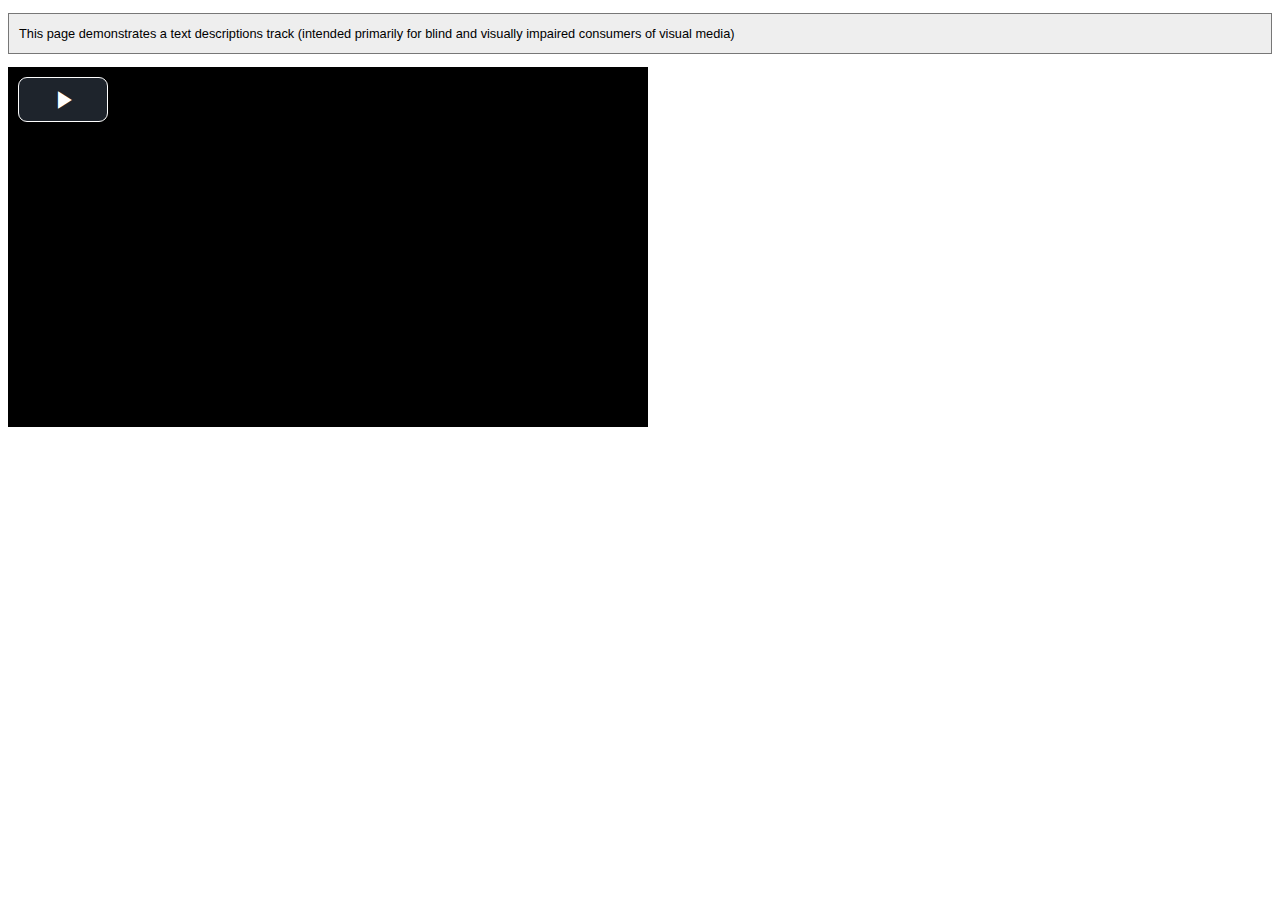
<file: bower_components/video.js/dist/examples/elephantsdream/index.html>
<!DOCTYPE html>
<html lang="en">
<head>
  <meta charset="utf-8" />
  <title>Video.js Text Descriptions, Chapters &amp; Captions Example</title>

  <link href="../../video-js.css" rel="stylesheet" type="text/css">

  <script src="../../video.js"></script>

  <!-- Set the location of the flash SWF -->
  <script>
    videojs.setGlobalOptions({
      flash: {
        swf: '../../video-js.swf'
      }
    });
  </script>

</head>
<body>
  <p style="background-color:#eee; border: 1px solid #777; padding: 10px; font-size: .8em; line-height: 1.5em; font-family: Verdana, sans-serif;">This page demonstrates a text descriptions track (intended primarily for blind and visually impaired consumers of visual media)</p>

  <!-- NOTE: we have to disable native Text Track support for the HTML5 tech,
             since even HTML5 video players with native Text Track support
             don't currently support 'description' text tracks in any
             useful way! -->
  <video id="example_video_1" class="video-js vjs-default-skin" controls preload="none" width="640" height="360"
      data-setup='{ "html5" : { "nativeTextTracks" : false } }'>
    <source src="https://archive.org/download/ElephantsDream/ed_hd.mp4" type="video/mp4">
    <source src="https://archive.org/download/ElephantsDream/ed_hd.ogv" type="video/ogv">

    <track kind="captions" src="captions.en.vtt" srclang="en" label="English" default></track><!-- Tracks need an ending tag thanks to IE9 -->
    <track kind="captions" src="captions.sv.vtt" srclang="sv" label="Swedish"></track>
    <track kind="captions" src="captions.ru.vtt" srclang="ru" label="Russian"></track>
    <track kind="captions" src="captions.ja.vtt" srclang="ja" label="Japanese"></track>
    <track kind="captions" src="captions.ar.vtt" srclang="ar" label="Arabic"></track>

    <track kind="descriptions" src="descriptions.en.vtt" srclang="en" label="English"></track>

    <track kind="chapters" src="chapters.en.vtt" srclang="en" label="English"></track>

    <p class="vjs-no-js">To view this video please enable JavaScript, and consider upgrading to a web browser that <a href="http://videojs.com/html5-video-support/" target="_blank">supports HTML5 video</a></p>
  </video>
</body>
</html>
</file>
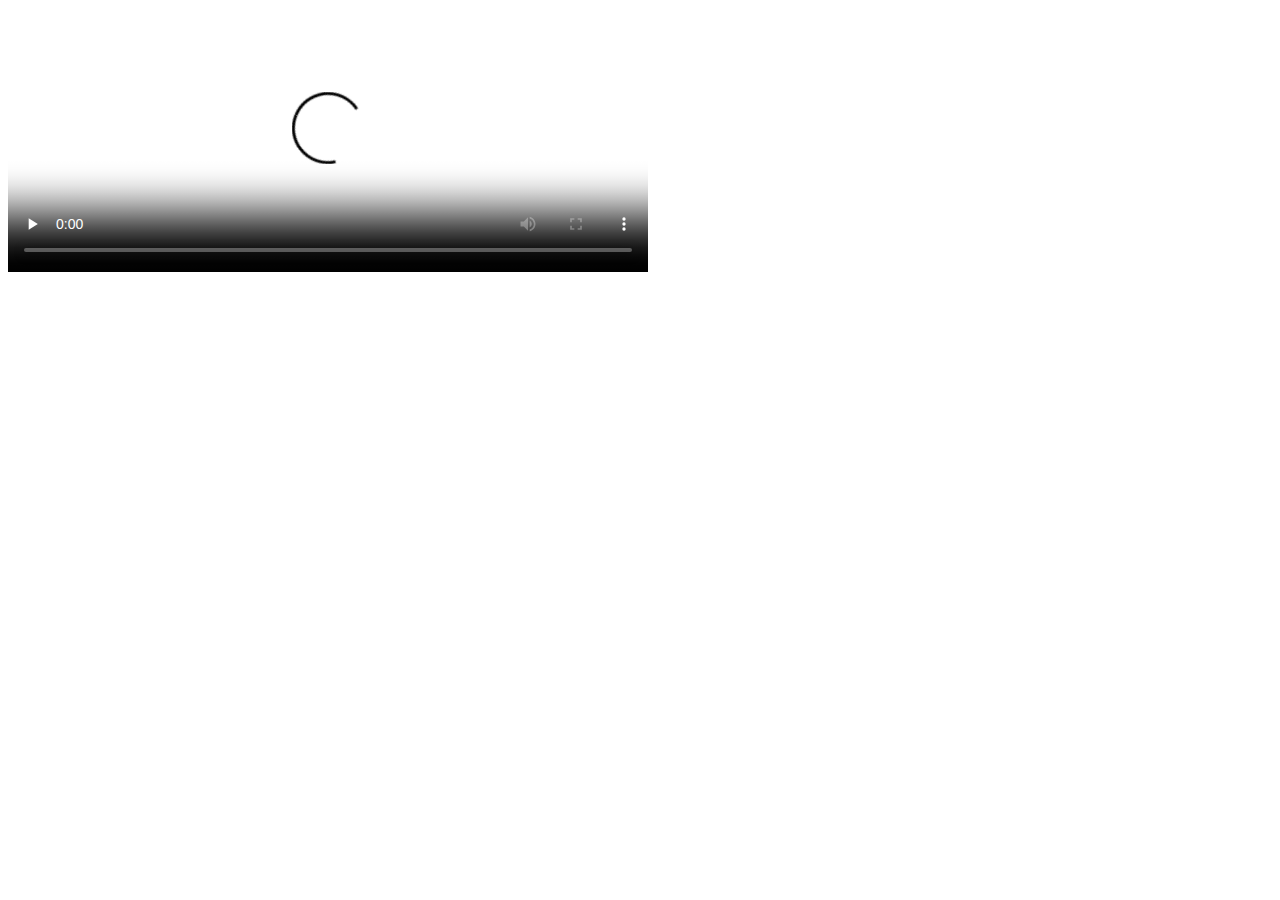
<file: bower_components/video.js/dist/examples/simple-embed/index.html>
<!DOCTYPE html>
<html lang="en">

<head>

    <title>Video.js | HTML5 Video Player</title>
    <link href="http://vjs.zencdn.net/5.0.2/video-js.css" rel="stylesheet">
    <script src="http://vjs.zencdn.net/ie8/1.1.0/videojs-ie8.min.js"></script>
    <script src="http://vjs.zencdn.net/5.0.2/video.js"></script>

</head>

<body>

  <video id="example_video_1" class="video-js vjs-default-skin" controls preload="none" width="640" height="264" poster="http://vjs.zencdn.net/v/oceans.png" data-setup="{}">
    <source src="http://vjs.zencdn.net/v/oceans.mp4" type="video/mp4">
    <source src="http://vjs.zencdn.net/v/oceans.webm" type="video/webm">
    <source src="http://vjs.zencdn.net/v/oceans.ogv" type="video/ogg">
    <track kind="captions" src="../shared/example-captions.vtt" srclang="en" label="English"></track>
    <!-- Tracks need an ending tag thanks to IE9 -->
    <track kind="subtitles" src="../shared/example-captions.vtt" srclang="en" label="English"></track>
    <!-- Tracks need an ending tag thanks to IE9 -->
    <p class="vjs-no-js">To view this video please enable JavaScript, and consider upgrading to a web browser that <a href="http://videojs.com/html5-video-support/" target="_blank">supports HTML5 video</a></p>
  </video>
</body>

</html>
</file>
<file: bower_components/video.js/dist/video-js.css>
.video-js .vjs-big-play-button:before, .video-js .vjs-control:before, .video-js .vjs-modal-dialog, .vjs-modal-dialog .vjs-modal-dialog-content {
  position: absolute;
  top: 0;
  left: 0;
  width: 100%;
  height: 100%; }

.video-js .vjs-big-play-button:before, .video-js .vjs-control:before {
  text-align: center; }

@font-face {
  font-family: VideoJS;
  src: url("font/VideoJS.eot?#iefix") format("eot"); }

@font-face {
  font-family: VideoJS;
  src: url([data-uri]) format("woff"), url([data-uri]) format("truetype");
  font-weight: normal;
  font-style: normal; }

.vjs-icon-play, .video-js .vjs-big-play-button, .video-js .vjs-play-control {
  font-family: VideoJS;
  font-weight: normal;
  font-style: normal; }
  .vjs-icon-play:before, .video-js .vjs-big-play-button:before, .video-js .vjs-play-control:before {
    content: "\f101"; }

.vjs-icon-play-circle {
  font-family: VideoJS;
  font-weight: normal;
  font-style: normal; }
  .vjs-icon-play-circle:before {
    content: "\f102"; }

.vjs-icon-pause, .video-js .vjs-play-control.vjs-playing {
  font-family: VideoJS;
  font-weight: normal;
  font-style: normal; }
  .vjs-icon-pause:before, .video-js .vjs-play-control.vjs-playing:before {
    content: "\f103"; }

.vjs-icon-volume-mute, .video-js .vjs-mute-control.vjs-vol-0,
.video-js .vjs-volume-menu-button.vjs-vol-0 {
  font-family: VideoJS;
  font-weight: normal;
  font-style: normal; }
  .vjs-icon-volume-mute:before, .video-js .vjs-mute-control.vjs-vol-0:before,
  .video-js .vjs-volume-menu-button.vjs-vol-0:before {
    content: "\f104"; }

.vjs-icon-volume-low, .video-js .vjs-mute-control.vjs-vol-1,
.video-js .vjs-volume-menu-button.vjs-vol-1 {
  font-family: VideoJS;
  font-weight: normal;
  font-style: normal; }
  .vjs-icon-volume-low:before, .video-js .vjs-mute-control.vjs-vol-1:before,
  .video-js .vjs-volume-menu-button.vjs-vol-1:before {
    content: "\f105"; }

.vjs-icon-volume-mid, .video-js .vjs-mute-control.vjs-vol-2,
.video-js .vjs-volume-menu-button.vjs-vol-2 {
  font-family: VideoJS;
  font-weight: normal;
  font-style: normal; }
  .vjs-icon-volume-mid:before, .video-js .vjs-mute-control.vjs-vol-2:before,
  .video-js .vjs-volume-menu-button.vjs-vol-2:before {
    content: "\f106"; }

.vjs-icon-volume-high, .video-js .vjs-mute-control,
.video-js .vjs-volume-menu-button {
  font-family: VideoJS;
  font-weight: normal;
  font-style: normal; }
  .vjs-icon-volume-high:before, .video-js .vjs-mute-control:before,
  .video-js .vjs-volume-menu-button:before {
    content: "\f107"; }

.vjs-icon-fullscreen-enter, .video-js .vjs-fullscreen-control {
  font-family: VideoJS;
  font-weight: normal;
  font-style: normal; }
  .vjs-icon-fullscreen-enter:before, .video-js .vjs-fullscreen-control:before {
    content: "\f108"; }

.vjs-icon-fullscreen-exit, .video-js.vjs-fullscreen .vjs-fullscreen-control {
  font-family: VideoJS;
  font-weight: normal;
  font-style: normal; }
  .vjs-icon-fullscreen-exit:before, .video-js.vjs-fullscreen .vjs-fullscreen-control:before {
    content: "\f109"; }

.vjs-icon-square {
  font-family: VideoJS;
  font-weight: normal;
  font-style: normal; }
  .vjs-icon-square:before {
    content: "\f10a"; }

.vjs-icon-spinner {
  font-family: VideoJS;
  font-weight: normal;
  font-style: normal; }
  .vjs-icon-spinner:before {
    content: "\f10b"; }

.vjs-icon-subtitles, .video-js .vjs-subtitles-button {
  font-family: VideoJS;
  font-weight: normal;
  font-style: normal; }
  .vjs-icon-subtitles:before, .video-js .vjs-subtitles-button:before {
    content: "\f10c"; }

.vjs-icon-captions, .video-js .vjs-captions-button {
  font-family: VideoJS;
  font-weight: normal;
  font-style: normal; }
  .vjs-icon-captions:before, .video-js .vjs-captions-button:before {
    content: "\f10d"; }

.vjs-icon-chapters, .video-js .vjs-chapters-button {
  font-family: VideoJS;
  font-weight: normal;
  font-style: normal; }
  .vjs-icon-chapters:before, .video-js .vjs-chapters-button:before {
    content: "\f10e"; }

.vjs-icon-share {
  font-family: VideoJS;
  font-weight: normal;
  font-style: normal; }
  .vjs-icon-share:before {
    content: "\f10f"; }

.vjs-icon-cog {
  font-family: VideoJS;
  font-weight: normal;
  font-style: normal; }
  .vjs-icon-cog:before {
    content: "\f110"; }

.vjs-icon-circle, .video-js .vjs-mouse-display, .video-js .vjs-play-progress, .video-js .vjs-volume-level {
  font-family: VideoJS;
  font-weight: normal;
  font-style: normal; }
  .vjs-icon-circle:before, .video-js .vjs-mouse-display:before, .video-js .vjs-play-progress:before, .video-js .vjs-volume-level:before {
    content: "\f111"; }

.vjs-icon-circle-outline {
  font-family: VideoJS;
  font-weight: normal;
  font-style: normal; }
  .vjs-icon-circle-outline:before {
    content: "\f112"; }

.vjs-icon-circle-inner-circle {
  font-family: VideoJS;
  font-weight: normal;
  font-style: normal; }
  .vjs-icon-circle-inner-circle:before {
    content: "\f113"; }

.vjs-icon-hd {
  font-family: VideoJS;
  font-weight: normal;
  font-style: normal; }
  .vjs-icon-hd:before {
    content: "\f114"; }

.vjs-icon-cancel, .video-js .vjs-control.vjs-close-button {
  font-family: VideoJS;
  font-weight: normal;
  font-style: normal; }
  .vjs-icon-cancel:before, .video-js .vjs-control.vjs-close-button:before {
    content: "\f115"; }

.vjs-icon-replay {
  font-family: VideoJS;
  font-weight: normal;
  font-style: normal; }
  .vjs-icon-replay:before {
    content: "\f116"; }

.vjs-icon-facebook {
  font-family: VideoJS;
  font-weight: normal;
  font-style: normal; }
  .vjs-icon-facebook:before {
    content: "\f117"; }

.vjs-icon-gplus {
  font-family: VideoJS;
  font-weight: normal;
  font-style: normal; }
  .vjs-icon-gplus:before {
    content: "\f118"; }

.vjs-icon-linkedin {
  font-family: VideoJS;
  font-weight: normal;
  font-style: normal; }
  .vjs-icon-linkedin:before {
    content: "\f119"; }

.vjs-icon-twitter {
  font-family: VideoJS;
  font-weight: normal;
  font-style: normal; }
  .vjs-icon-twitter:before {
    content: "\f11a"; }

.vjs-icon-tumblr {
  font-family: VideoJS;
  font-weight: normal;
  font-style: normal; }
  .vjs-icon-tumblr:before {
    content: "\f11b"; }

.vjs-icon-pinterest {
  font-family: VideoJS;
  font-weight: normal;
  font-style: normal; }
  .vjs-icon-pinterest:before {
    content: "\f11c"; }

.vjs-icon-audio-description, .video-js .vjs-descriptions-button {
  font-family: VideoJS;
  font-weight: normal;
  font-style: normal; }
  .vjs-icon-audio-description:before, .video-js .vjs-descriptions-button:before {
    content: "\f11d"; }

.vjs-icon-audio, .video-js .vjs-audio-button {
  font-family: VideoJS;
  font-weight: normal;
  font-style: normal; }
  .vjs-icon-audio:before, .video-js .vjs-audio-button:before {
    content: "\f11e"; }

.video-js {
  display: block;
  vertical-align: top;
  box-sizing: border-box;
  color: #fff;
  background-color: #000;
  position: relative;
  padding: 0;
  font-size: 10px;
  line-height: 1;
  font-weight: normal;
  font-style: normal;
  font-family: Arial, Helvetica, sans-serif;
  -webkit-user-select: none;
  -moz-user-select: none;
  -ms-user-select: none;
  user-select: none; }
  .video-js:-moz-full-screen {
    position: absolute; }
  .video-js:-webkit-full-screen {
    width: 100% !important;
    height: 100% !important; }

.video-js *,
.video-js *:before,
.video-js *:after {
  box-sizing: inherit; }

.video-js ul {
  font-family: inherit;
  font-size: inherit;
  line-height: inherit;
  list-style-position: outside;
  margin-left: 0;
  margin-right: 0;
  margin-top: 0;
  margin-bottom: 0; }

.video-js.vjs-fluid,
.video-js.vjs-16-9,
.video-js.vjs-4-3 {
  width: 100%;
  max-width: 100%;
  height: 0; }

.video-js.vjs-16-9 {
  padding-top: 56.25%; }

.video-js.vjs-4-3 {
  padding-top: 75%; }

.video-js.vjs-fill {
  width: 100%;
  height: 100%; }

.video-js .vjs-tech {
  position: absolute;
  top: 0;
  left: 0;
  width: 100%;
  height: 100%; }

body.vjs-full-window {
  padding: 0;
  margin: 0;
  height: 100%;
  overflow-y: auto; }

.vjs-full-window .video-js.vjs-fullscreen {
  position: fixed;
  overflow: hidden;
  z-index: 1000;
  left: 0;
  top: 0;
  bottom: 0;
  right: 0; }

.video-js.vjs-fullscreen {
  width: 100% !important;
  height: 100% !important;
  padding-top: 0 !important; }

.video-js.vjs-fullscreen.vjs-user-inactive {
  cursor: none; }

.vjs-hidden {
  display: none !important; }

.vjs-disabled {
  opacity: 0.5;
  cursor: default; }

.video-js .vjs-offscreen {
  height: 1px;
  left: -9999px;
  position: absolute;
  top: 0;
  width: 1px; }

.vjs-lock-showing {
  display: block !important;
  opacity: 1;
  visibility: visible; }

.vjs-no-js {
  padding: 20px;
  color: #fff;
  background-color: #000;
  font-size: 18px;
  font-family: Arial, Helvetica, sans-serif;
  text-align: center;
  width: 300px;
  height: 150px;
  margin: 0px auto; }

.vjs-no-js a,
.vjs-no-js a:visited {
  color: #66A8CC; }

.video-js .vjs-big-play-button {
  font-size: 3em;
  line-height: 1.5em;
  height: 1.5em;
  width: 3em;
  display: block;
  position: absolute;
  top: 10px;
  left: 10px;
  padding: 0;
  cursor: pointer;
  opacity: 1;
  border: 0.06666em solid #fff;
  background-color: #2B333F;
  background-color: rgba(43, 51, 63, 0.7);
  -webkit-border-radius: 0.3em;
  -moz-border-radius: 0.3em;
  border-radius: 0.3em;
  -webkit-transition: all 0.4s;
  -moz-transition: all 0.4s;
  -o-transition: all 0.4s;
  transition: all 0.4s; }

.vjs-big-play-centered .vjs-big-play-button {
  top: 50%;
  left: 50%;
  margin-top: -0.75em;
  margin-left: -1.5em; }

.video-js:hover .vjs-big-play-button,
.video-js .vjs-big-play-button:focus {
  outline: 0;
  border-color: #fff;
  background-color: #73859f;
  background-color: rgba(115, 133, 159, 0.5);
  -webkit-transition: all 0s;
  -moz-transition: all 0s;
  -o-transition: all 0s;
  transition: all 0s; }

.vjs-controls-disabled .vjs-big-play-button,
.vjs-has-started .vjs-big-play-button,
.vjs-using-native-controls .vjs-big-play-button,
.vjs-error .vjs-big-play-button {
  display: none; }

.vjs-has-started.vjs-paused.vjs-show-big-play-button-on-pause .vjs-big-play-button {
  display: block; }

.video-js button {
  background: none;
  border: none;
  color: inherit;
  display: inline-block;
  overflow: visible;
  font-size: inherit;
  line-height: inherit;
  text-transform: none;
  text-decoration: none;
  transition: none;
  -webkit-appearance: none;
  -moz-appearance: none;
  appearance: none; }

.video-js .vjs-control.vjs-close-button {
  cursor: pointer;
  height: 3em;
  position: absolute;
  right: 0;
  top: 0.5em;
  z-index: 2; }

.vjs-menu-button {
  cursor: pointer; }

.vjs-menu-button.vjs-disabled {
  cursor: default; }

.vjs-workinghover .vjs-menu-button.vjs-disabled:hover .vjs-menu {
  display: none; }

.vjs-menu .vjs-menu-content {
  display: block;
  padding: 0;
  margin: 0;
  overflow: auto;
  font-family: Arial, Helvetica, sans-serif; }

.vjs-scrubbing .vjs-menu-button:hover .vjs-menu {
  display: none; }

.vjs-menu li {
  list-style: none;
  margin: 0;
  padding: 0.2em 0;
  line-height: 1.4em;
  font-size: 1.2em;
  text-align: center;
  text-transform: lowercase; }

.vjs-menu li.vjs-menu-item:focus,
.vjs-menu li.vjs-menu-item:hover {
  outline: 0;
  background-color: #73859f;
  background-color: rgba(115, 133, 159, 0.5); }

.vjs-menu li.vjs-selected,
.vjs-menu li.vjs-selected:focus,
.vjs-menu li.vjs-selected:hover {
  background-color: #fff;
  color: #2B333F; }

.vjs-menu li.vjs-menu-title {
  text-align: center;
  text-transform: uppercase;
  font-size: 1em;
  line-height: 2em;
  padding: 0;
  margin: 0 0 0.3em 0;
  font-weight: bold;
  cursor: default; }

.vjs-menu-button-popup .vjs-menu {
  display: none;
  position: absolute;
  bottom: 0;
  width: 10em;
  left: -3em;
  height: 0em;
  margin-bottom: 1.5em;
  border-top-color: rgba(43, 51, 63, 0.7); }

.vjs-menu-button-popup .vjs-menu .vjs-menu-content {
  background-color: #2B333F;
  background-color: rgba(43, 51, 63, 0.7);
  position: absolute;
  width: 100%;
  bottom: 1.5em;
  max-height: 15em; }

.vjs-workinghover .vjs-menu-button-popup:hover .vjs-menu,
.vjs-menu-button-popup .vjs-menu.vjs-lock-showing {
  display: block; }

.video-js .vjs-menu-button-inline {
  -webkit-transition: all 0.4s;
  -moz-transition: all 0.4s;
  -o-transition: all 0.4s;
  transition: all 0.4s;
  overflow: hidden; }

.video-js .vjs-menu-button-inline:before {
  width: 2.222222222em; }

.video-js .vjs-menu-button-inline:hover,
.video-js .vjs-menu-button-inline:focus,
.video-js .vjs-menu-button-inline.vjs-slider-active,
.video-js.vjs-no-flex .vjs-menu-button-inline {
  width: 12em; }

.video-js .vjs-menu-button-inline.vjs-slider-active {
  -webkit-transition: none;
  -moz-transition: none;
  -o-transition: none;
  transition: none; }

.vjs-menu-button-inline .vjs-menu {
  opacity: 0;
  height: 100%;
  width: auto;
  position: absolute;
  left: 4em;
  top: 0;
  padding: 0;
  margin: 0;
  -webkit-transition: all 0.4s;
  -moz-transition: all 0.4s;
  -o-transition: all 0.4s;
  transition: all 0.4s; }

.vjs-menu-button-inline:hover .vjs-menu,
.vjs-menu-button-inline:focus .vjs-menu,
.vjs-menu-button-inline.vjs-slider-active .vjs-menu {
  display: block;
  opacity: 1; }

.vjs-no-flex .vjs-menu-button-inline .vjs-menu {
  display: block;
  opacity: 1;
  position: relative;
  width: auto; }

.vjs-no-flex .vjs-menu-button-inline:hover .vjs-menu,
.vjs-no-flex .vjs-menu-button-inline:focus .vjs-menu,
.vjs-no-flex .vjs-menu-button-inline.vjs-slider-active .vjs-menu {
  width: auto; }

.vjs-menu-button-inline .vjs-menu-content {
  width: auto;
  height: 100%;
  margin: 0;
  overflow: hidden; }

.video-js .vjs-control-bar {
  display: none;
  width: 100%;
  position: absolute;
  bottom: 0;
  left: 0;
  right: 0;
  height: 3.0em;
  background-color: #2B333F;
  background-color: rgba(43, 51, 63, 0.7); }

.vjs-has-started .vjs-control-bar {
  display: -webkit-box;
  display: -webkit-flex;
  display: -ms-flexbox;
  display: flex;
  visibility: visible;
  opacity: 1;
  -webkit-transition: visibility 0.1s, opacity 0.1s;
  -moz-transition: visibility 0.1s, opacity 0.1s;
  -o-transition: visibility 0.1s, opacity 0.1s;
  transition: visibility 0.1s, opacity 0.1s; }

.vjs-has-started.vjs-user-inactive.vjs-playing .vjs-control-bar {
  visibility: visible;
  opacity: 0;
  -webkit-transition: visibility 1s, opacity 1s;
  -moz-transition: visibility 1s, opacity 1s;
  -o-transition: visibility 1s, opacity 1s;
  transition: visibility 1s, opacity 1s; }

.vjs-controls-disabled .vjs-control-bar,
.vjs-using-native-controls .vjs-control-bar,
.vjs-error .vjs-control-bar {
  display: none !important; }

.vjs-audio.vjs-has-started.vjs-user-inactive.vjs-playing .vjs-control-bar {
  opacity: 1;
  visibility: visible; }

.vjs-has-started.vjs-no-flex .vjs-control-bar {
  display: table; }

.video-js .vjs-control {
  outline: none;
  position: relative;
  text-align: center;
  margin: 0;
  padding: 0;
  height: 100%;
  width: 4em;
  -webkit-box-flex: none;
  -moz-box-flex: none;
  -webkit-flex: none;
  -ms-flex: none;
  flex: none; }
  .video-js .vjs-control:before {
    font-size: 1.8em;
    line-height: 1.67; }

.video-js .vjs-control:focus:before,
.video-js .vjs-control:hover:before,
.video-js .vjs-control:focus {
  text-shadow: 0em 0em 1em white; }

.video-js .vjs-control-text {
  border: 0;
  clip: rect(0 0 0 0);
  height: 1px;
  margin: -1px;
  overflow: hidden;
  padding: 0;
  position: absolute;
  width: 1px; }

.vjs-no-flex .vjs-control {
  display: table-cell;
  vertical-align: middle; }

.video-js .vjs-custom-control-spacer {
  display: none; }

.video-js .vjs-progress-control {
  -webkit-box-flex: auto;
  -moz-box-flex: auto;
  -webkit-flex: auto;
  -ms-flex: auto;
  flex: auto;
  display: -webkit-box;
  display: -webkit-flex;
  display: -ms-flexbox;
  display: flex;
  -webkit-box-align: center;
  -webkit-align-items: center;
  -ms-flex-align: center;
  align-items: center;
  min-width: 4em; }

.vjs-live .vjs-progress-control {
  display: none; }

.video-js .vjs-progress-holder {
  -webkit-box-flex: auto;
  -moz-box-flex: auto;
  -webkit-flex: auto;
  -ms-flex: auto;
  flex: auto;
  -webkit-transition: all 0.2s;
  -moz-transition: all 0.2s;
  -o-transition: all 0.2s;
  transition: all 0.2s;
  height: 0.3em; }

.video-js .vjs-progress-control:hover .vjs-progress-holder {
  font-size: 1.666666666666666666em; }

/* If we let the font size grow as much as everything else, the current time tooltip ends up
 ginormous. If you'd like to enable the current time tooltip all the time, this should be disabled
 to avoid a weird hitch when you roll off the hover. */
.video-js .vjs-progress-control:hover .vjs-time-tooltip,
.video-js .vjs-progress-control:hover .vjs-mouse-display:after,
.video-js .vjs-progress-control:hover .vjs-play-progress:after {
  font-family: Arial, Helvetica, sans-serif;
  visibility: visible;
  font-size: 0.6em; }

.video-js .vjs-progress-holder .vjs-play-progress,
.video-js .vjs-progress-holder .vjs-load-progress,
.video-js .vjs-progress-holder .vjs-tooltip-progress-bar,
.video-js .vjs-progress-holder .vjs-load-progress div {
  position: absolute;
  display: block;
  height: 0.3em;
  margin: 0;
  padding: 0;
  width: 0;
  left: 0;
  top: 0; }

.video-js .vjs-mouse-display:before {
  display: none; }

.video-js .vjs-play-progress {
  background-color: #fff; }
  .video-js .vjs-play-progress:before {
    position: absolute;
    top: -0.333333333333333em;
    right: -0.5em;
    font-size: 0.9em; }

.video-js .vjs-time-tooltip,
.video-js .vjs-mouse-display:after,
.video-js .vjs-play-progress:after {
  visibility: hidden;
  pointer-events: none;
  position: absolute;
  top: -3.4em;
  right: -1.9em;
  font-size: 0.9em;
  color: #000;
  content: attr(data-current-time);
  padding: 6px 8px 8px 8px;
  background-color: #fff;
  background-color: rgba(255, 255, 255, 0.8);
  -webkit-border-radius: 0.3em;
  -moz-border-radius: 0.3em;
  border-radius: 0.3em; }

.video-js .vjs-time-tooltip,
.video-js .vjs-play-progress:before,
.video-js .vjs-play-progress:after {
  z-index: 1; }

.video-js .vjs-progress-control .vjs-keep-tooltips-inside:after {
  display: none; }

.video-js .vjs-load-progress {
  background: #bfc7d3;
  background: rgba(115, 133, 159, 0.5); }

.video-js .vjs-load-progress div {
  background: white;
  background: rgba(115, 133, 159, 0.75); }

.video-js.vjs-no-flex .vjs-progress-control {
  width: auto; }

.video-js .vjs-time-tooltip {
  display: inline-block;
  height: 2.4em;
  position: relative;
  float: right;
  right: -1.9em; }

.vjs-tooltip-progress-bar {
  visibility: hidden; }

.video-js .vjs-progress-control .vjs-mouse-display {
  display: none;
  position: absolute;
  width: 1px;
  height: 100%;
  background-color: #000;
  z-index: 1; }

.vjs-no-flex .vjs-progress-control .vjs-mouse-display {
  z-index: 0; }

.video-js .vjs-progress-control:hover .vjs-mouse-display {
  display: block; }

.video-js.vjs-user-inactive .vjs-progress-control .vjs-mouse-display,
.video-js.vjs-user-inactive .vjs-progress-control .vjs-mouse-display:after {
  visibility: hidden;
  opacity: 0;
  -webkit-transition: visibility 1s, opacity 1s;
  -moz-transition: visibility 1s, opacity 1s;
  -o-transition: visibility 1s, opacity 1s;
  transition: visibility 1s, opacity 1s; }

.video-js.vjs-user-inactive.vjs-no-flex .vjs-progress-control .vjs-mouse-display,
.video-js.vjs-user-inactive.vjs-no-flex .vjs-progress-control .vjs-mouse-display:after {
  display: none; }

.vjs-mouse-display .vjs-time-tooltip,
.video-js .vjs-progress-control .vjs-mouse-display:after {
  color: #fff;
  background-color: #000;
  background-color: rgba(0, 0, 0, 0.8); }

.video-js .vjs-slider {
  outline: 0;
  position: relative;
  cursor: pointer;
  padding: 0;
  margin: 0 0.45em 0 0.45em;
  background-color: #73859f;
  background-color: rgba(115, 133, 159, 0.5); }

.video-js .vjs-slider:focus {
  text-shadow: 0em 0em 1em white;
  -webkit-box-shadow: 0 0 1em #fff;
  -moz-box-shadow: 0 0 1em #fff;
  box-shadow: 0 0 1em #fff; }

.video-js .vjs-mute-control,
.video-js .vjs-volume-menu-button {
  cursor: pointer;
  -webkit-box-flex: none;
  -moz-box-flex: none;
  -webkit-flex: none;
  -ms-flex: none;
  flex: none; }

.video-js .vjs-volume-control {
  width: 5em;
  -webkit-box-flex: none;
  -moz-box-flex: none;
  -webkit-flex: none;
  -ms-flex: none;
  flex: none;
  display: -webkit-box;
  display: -webkit-flex;
  display: -ms-flexbox;
  display: flex;
  -webkit-box-align: center;
  -webkit-align-items: center;
  -ms-flex-align: center;
  align-items: center; }

.video-js .vjs-volume-bar {
  margin: 1.35em 0.45em; }

.vjs-volume-bar.vjs-slider-horizontal {
  width: 5em;
  height: 0.3em; }

.vjs-volume-bar.vjs-slider-vertical {
  width: 0.3em;
  height: 5em;
  margin: 1.35em auto; }

.video-js .vjs-volume-level {
  position: absolute;
  bottom: 0;
  left: 0;
  background-color: #fff; }
  .video-js .vjs-volume-level:before {
    position: absolute;
    font-size: 0.9em; }

.vjs-slider-vertical .vjs-volume-level {
  width: 0.3em; }
  .vjs-slider-vertical .vjs-volume-level:before {
    top: -0.5em;
    left: -0.3em; }

.vjs-slider-horizontal .vjs-volume-level {
  height: 0.3em; }
  .vjs-slider-horizontal .vjs-volume-level:before {
    top: -0.3em;
    right: -0.5em; }

.vjs-volume-bar.vjs-slider-vertical .vjs-volume-level {
  height: 100%; }

.vjs-volume-bar.vjs-slider-horizontal .vjs-volume-level {
  width: 100%; }

.vjs-menu-button-popup.vjs-volume-menu-button .vjs-menu {
  display: block;
  width: 0;
  height: 0;
  border-top-color: transparent; }

.vjs-menu-button-popup.vjs-volume-menu-button-vertical .vjs-menu {
  left: 0.5em;
  height: 8em; }

.vjs-menu-button-popup.vjs-volume-menu-button-horizontal .vjs-menu {
  left: -2em; }

.vjs-menu-button-popup.vjs-volume-menu-button .vjs-menu-content {
  height: 0;
  width: 0;
  overflow-x: hidden;
  overflow-y: hidden; }

.vjs-volume-menu-button-vertical:hover .vjs-menu-content,
.vjs-volume-menu-button-vertical:focus .vjs-menu-content,
.vjs-volume-menu-button-vertical.vjs-slider-active .vjs-menu-content,
.vjs-volume-menu-button-vertical .vjs-lock-showing .vjs-menu-content {
  height: 8em;
  width: 2.9em; }

.vjs-volume-menu-button-horizontal:hover .vjs-menu-content,
.vjs-volume-menu-button-horizontal:focus .vjs-menu-content,
.vjs-volume-menu-button-horizontal .vjs-slider-active .vjs-menu-content,
.vjs-volume-menu-button-horizontal .vjs-lock-showing .vjs-menu-content {
  height: 2.9em;
  width: 8em; }

.vjs-volume-menu-button.vjs-menu-button-inline .vjs-menu-content {
  background-color: transparent !important; }

.vjs-poster {
  display: inline-block;
  vertical-align: middle;
  background-repeat: no-repeat;
  background-position: 50% 50%;
  background-size: contain;
  background-color: #000000;
  cursor: pointer;
  margin: 0;
  padding: 0;
  position: absolute;
  top: 0;
  right: 0;
  bottom: 0;
  left: 0;
  height: 100%; }

.vjs-poster img {
  display: block;
  vertical-align: middle;
  margin: 0 auto;
  max-height: 100%;
  padding: 0;
  width: 100%; }

.vjs-has-started .vjs-poster {
  display: none; }

.vjs-audio.vjs-has-started .vjs-poster {
  display: block; }

.vjs-using-native-controls .vjs-poster {
  display: none; }

.video-js .vjs-live-control {
  display: -webkit-box;
  display: -webkit-flex;
  display: -ms-flexbox;
  display: flex;
  -webkit-box-align: flex-start;
  -webkit-align-items: flex-start;
  -ms-flex-align: flex-start;
  align-items: flex-start;
  -webkit-box-flex: auto;
  -moz-box-flex: auto;
  -webkit-flex: auto;
  -ms-flex: auto;
  flex: auto;
  font-size: 1em;
  line-height: 3em; }

.vjs-no-flex .vjs-live-control {
  display: table-cell;
  width: auto;
  text-align: left; }

.video-js .vjs-time-control {
  -webkit-box-flex: none;
  -moz-box-flex: none;
  -webkit-flex: none;
  -ms-flex: none;
  flex: none;
  font-size: 1em;
  line-height: 3em;
  min-width: 2em;
  width: auto;
  padding-left: 1em;
  padding-right: 1em; }

.vjs-live .vjs-time-control {
  display: none; }

.video-js .vjs-current-time,
.vjs-no-flex .vjs-current-time {
  display: none; }

.video-js .vjs-duration,
.vjs-no-flex .vjs-duration {
  display: none; }

.vjs-time-divider {
  display: none;
  line-height: 3em; }

.vjs-live .vjs-time-divider {
  display: none; }

.video-js .vjs-play-control {
  cursor: pointer;
  -webkit-box-flex: none;
  -moz-box-flex: none;
  -webkit-flex: none;
  -ms-flex: none;
  flex: none; }

.vjs-text-track-display {
  position: absolute;
  bottom: 3em;
  left: 0;
  right: 0;
  top: 0;
  pointer-events: none; }

.video-js.vjs-user-inactive.vjs-playing .vjs-text-track-display {
  bottom: 1em; }

.video-js .vjs-text-track {
  font-size: 1.4em;
  text-align: center;
  margin-bottom: 0.1em;
  background-color: #000;
  background-color: rgba(0, 0, 0, 0.5); }

.vjs-subtitles {
  color: #fff; }

.vjs-captions {
  color: #fc6; }

.vjs-tt-cue {
  display: block; }

video::-webkit-media-text-track-display {
  -moz-transform: translateY(-3em);
  -ms-transform: translateY(-3em);
  -o-transform: translateY(-3em);
  -webkit-transform: translateY(-3em);
  transform: translateY(-3em); }

.video-js.vjs-user-inactive.vjs-playing video::-webkit-media-text-track-display {
  -moz-transform: translateY(-1.5em);
  -ms-transform: translateY(-1.5em);
  -o-transform: translateY(-1.5em);
  -webkit-transform: translateY(-1.5em);
  transform: translateY(-1.5em); }

.video-js .vjs-fullscreen-control {
  cursor: pointer;
  -webkit-box-flex: none;
  -moz-box-flex: none;
  -webkit-flex: none;
  -ms-flex: none;
  flex: none; }

.vjs-playback-rate .vjs-playback-rate-value {
  font-size: 1.5em;
  line-height: 2;
  position: absolute;
  top: 0;
  left: 0;
  width: 100%;
  height: 100%;
  text-align: center; }

.vjs-playback-rate .vjs-menu {
  width: 4em;
  left: 0em; }

.vjs-error .vjs-error-display .vjs-modal-dialog-content {
  font-size: 1.4em;
  text-align: center; }

.vjs-error .vjs-error-display:before {
  color: #fff;
  content: 'X';
  font-family: Arial, Helvetica, sans-serif;
  font-size: 4em;
  left: 0;
  line-height: 1;
  margin-top: -0.5em;
  position: absolute;
  text-shadow: 0.05em 0.05em 0.1em #000;
  text-align: center;
  top: 50%;
  vertical-align: middle;
  width: 100%; }

.vjs-loading-spinner {
  display: none;
  position: absolute;
  top: 50%;
  left: 50%;
  margin: -25px 0 0 -25px;
  opacity: 0.85;
  text-align: left;
  border: 6px solid rgba(43, 51, 63, 0.7);
  box-sizing: border-box;
  background-clip: padding-box;
  width: 50px;
  height: 50px;
  border-radius: 25px; }

.vjs-seeking .vjs-loading-spinner,
.vjs-waiting .vjs-loading-spinner {
  display: block; }

.vjs-loading-spinner:before,
.vjs-loading-spinner:after {
  content: "";
  position: absolute;
  margin: -6px;
  box-sizing: inherit;
  width: inherit;
  height: inherit;
  border-radius: inherit;
  opacity: 1;
  border: inherit;
  border-color: transparent;
  border-top-color: white; }

.vjs-seeking .vjs-loading-spinner:before,
.vjs-seeking .vjs-loading-spinner:after,
.vjs-waiting .vjs-loading-spinner:before,
.vjs-waiting .vjs-loading-spinner:after {
  -webkit-animation: vjs-spinner-spin 1.1s cubic-bezier(0.6, 0.2, 0, 0.8) infinite, vjs-spinner-fade 1.1s linear infinite;
  animation: vjs-spinner-spin 1.1s cubic-bezier(0.6, 0.2, 0, 0.8) infinite, vjs-spinner-fade 1.1s linear infinite; }

.vjs-seeking .vjs-loading-spinner:before,
.vjs-waiting .vjs-loading-spinner:before {
  border-top-color: white; }

.vjs-seeking .vjs-loading-spinner:after,
.vjs-waiting .vjs-loading-spinner:after {
  border-top-color: white;
  -webkit-animation-delay: 0.44s;
  animation-delay: 0.44s; }

@keyframes vjs-spinner-spin {
  100% {
    transform: rotate(360deg); } }

@-webkit-keyframes vjs-spinner-spin {
  100% {
    -webkit-transform: rotate(360deg); } }

@keyframes vjs-spinner-fade {
  0% {
    border-top-color: #73859f; }
  20% {
    border-top-color: #73859f; }
  35% {
    border-top-color: white; }
  60% {
    border-top-color: #73859f; }
  100% {
    border-top-color: #73859f; } }

@-webkit-keyframes vjs-spinner-fade {
  0% {
    border-top-color: #73859f; }
  20% {
    border-top-color: #73859f; }
  35% {
    border-top-color: white; }
  60% {
    border-top-color: #73859f; }
  100% {
    border-top-color: #73859f; } }

.vjs-chapters-button .vjs-menu ul {
  width: 24em; }

.video-js.vjs-layout-tiny:not(.vjs-fullscreen) .vjs-custom-control-spacer {
  -webkit-box-flex: auto;
  -moz-box-flex: auto;
  -webkit-flex: auto;
  -ms-flex: auto;
  flex: auto; }

.video-js.vjs-layout-tiny:not(.vjs-fullscreen).vjs-no-flex .vjs-custom-control-spacer {
  width: auto; }

.video-js.vjs-layout-tiny:not(.vjs-fullscreen) .vjs-current-time, .video-js.vjs-layout-tiny:not(.vjs-fullscreen) .vjs-time-divider, .video-js.vjs-layout-tiny:not(.vjs-fullscreen) .vjs-duration, .video-js.vjs-layout-tiny:not(.vjs-fullscreen) .vjs-remaining-time,
.video-js.vjs-layout-tiny:not(.vjs-fullscreen) .vjs-playback-rate, .video-js.vjs-layout-tiny:not(.vjs-fullscreen) .vjs-progress-control,
.video-js.vjs-layout-tiny:not(.vjs-fullscreen) .vjs-mute-control, .video-js.vjs-layout-tiny:not(.vjs-fullscreen) .vjs-volume-control, .video-js.vjs-layout-tiny:not(.vjs-fullscreen) .vjs-volume-menu-button,
.video-js.vjs-layout-tiny:not(.vjs-fullscreen) .vjs-chapters-button, .video-js.vjs-layout-tiny:not(.vjs-fullscreen) .vjs-descriptions-button, .video-js.vjs-layout-tiny:not(.vjs-fullscreen) .vjs-captions-button,
.video-js.vjs-layout-tiny:not(.vjs-fullscreen) .vjs-subtitles-button, .video-js.vjs-layout-tiny:not(.vjs-fullscreen) .vjs-audio-button {
  display: none; }

.video-js.vjs-layout-x-small:not(.vjs-fullscreen) .vjs-current-time, .video-js.vjs-layout-x-small:not(.vjs-fullscreen) .vjs-time-divider, .video-js.vjs-layout-x-small:not(.vjs-fullscreen) .vjs-duration, .video-js.vjs-layout-x-small:not(.vjs-fullscreen) .vjs-remaining-time,
.video-js.vjs-layout-x-small:not(.vjs-fullscreen) .vjs-playback-rate,
.video-js.vjs-layout-x-small:not(.vjs-fullscreen) .vjs-mute-control, .video-js.vjs-layout-x-small:not(.vjs-fullscreen) .vjs-volume-control, .video-js.vjs-layout-x-small:not(.vjs-fullscreen) .vjs-volume-menu-button,
.video-js.vjs-layout-x-small:not(.vjs-fullscreen) .vjs-chapters-button, .video-js.vjs-layout-x-small:not(.vjs-fullscreen) .vjs-descriptions-button, .video-js.vjs-layout-x-small:not(.vjs-fullscreen) .vjs-captions-button,
.video-js.vjs-layout-x-small:not(.vjs-fullscreen) .vjs-subtitles-button, .video-js.vjs-layout-x-small:not(.vjs-fullscreen) .vjs-audio-button {
  display: none; }

.video-js.vjs-layout-small:not(.vjs-fullscreen) .vjs-current-time, .video-js.vjs-layout-small:not(.vjs-fullscreen) .vjs-time-divider, .video-js.vjs-layout-small:not(.vjs-fullscreen) .vjs-duration, .video-js.vjs-layout-small:not(.vjs-fullscreen) .vjs-remaining-time,
.video-js.vjs-layout-small:not(.vjs-fullscreen) .vjs-playback-rate,
.video-js.vjs-layout-small:not(.vjs-fullscreen) .vjs-mute-control, .video-js.vjs-layout-small:not(.vjs-fullscreen) .vjs-volume-control,
.video-js.vjs-layout-small:not(.vjs-fullscreen) .vjs-chapters-button, .video-js.vjs-layout-small:not(.vjs-fullscreen) .vjs-descriptions-button, .video-js.vjs-layout-small:not(.vjs-fullscreen) .vjs-captions-button,
.video-js.vjs-layout-small:not(.vjs-fullscreen) .vjs-subtitles-button .vjs-audio-button {
  display: none; }

.vjs-caption-settings {
  position: relative;
  top: 1em;
  background-color: #2B333F;
  background-color: rgba(43, 51, 63, 0.75);
  color: #fff;
  margin: 0 auto;
  padding: 0.5em;
  height: 16em;
  font-size: 12px;
  width: 40em; }

.vjs-caption-settings .vjs-tracksettings {
  top: 0;
  bottom: 1em;
  left: 0;
  right: 0;
  position: absolute;
  overflow: auto; }

.vjs-caption-settings .vjs-tracksettings-colors,
.vjs-caption-settings .vjs-tracksettings-font {
  float: left; }

.vjs-caption-settings .vjs-tracksettings-colors:after,
.vjs-caption-settings .vjs-tracksettings-font:after,
.vjs-caption-settings .vjs-tracksettings-controls:after {
  clear: both; }

.vjs-caption-settings .vjs-tracksettings-controls {
  position: absolute;
  bottom: 1em;
  right: 1em; }

.vjs-caption-settings .vjs-tracksetting {
  margin: 5px;
  padding: 3px;
  min-height: 40px;
  border: none; }

.vjs-caption-settings .vjs-tracksetting label,
.vjs-caption-settings .vjs-tracksetting legend {
  display: block;
  width: 100px;
  margin-bottom: 5px; }

.vjs-caption-settings .vjs-tracksetting span {
  display: inline;
  margin-left: 5px;
  vertical-align: top;
  float: right; }

.vjs-caption-settings .vjs-tracksetting > div {
  margin-bottom: 5px;
  min-height: 20px; }

.vjs-caption-settings .vjs-tracksetting > div:last-child {
  margin-bottom: 0;
  padding-bottom: 0;
  min-height: 0; }

.vjs-caption-settings label > input {
  margin-right: 10px; }

.vjs-caption-settings fieldset {
  margin-top: 1em;
  margin-left: .5em; }

.vjs-caption-settings fieldset .vjs-label {
  position: absolute;
  clip: rect(1px 1px 1px 1px);
  /* for Internet Explorer */
  clip: rect(1px, 1px, 1px, 1px);
  padding: 0;
  border: 0;
  height: 1px;
  width: 1px;
  overflow: hidden; }

.vjs-caption-settings input[type="button"] {
  width: 40px;
  height: 40px; }

.video-js .vjs-modal-dialog {
  background: rgba(0, 0, 0, 0.8);
  background: -webkit-linear-gradient(-90deg, rgba(0, 0, 0, 0.8), rgba(255, 255, 255, 0));
  background: linear-gradient(180deg, rgba(0, 0, 0, 0.8), rgba(255, 255, 255, 0)); }

.vjs-modal-dialog .vjs-modal-dialog-content {
  font-size: 1.2em;
  line-height: 1.5;
  padding: 20px 24px;
  z-index: 1; }

@media print {
  .video-js > *:not(.vjs-tech):not(.vjs-poster) {
    visibility: hidden; } }

@media \0screen {
  .vjs-user-inactive.vjs-playing .vjs-control-bar :before {
    content: "";
  }
}

@media \0screen {
  .vjs-has-started.vjs-user-inactive.vjs-playing .vjs-control-bar {
    visibility: hidden;
  }
}
</file>
